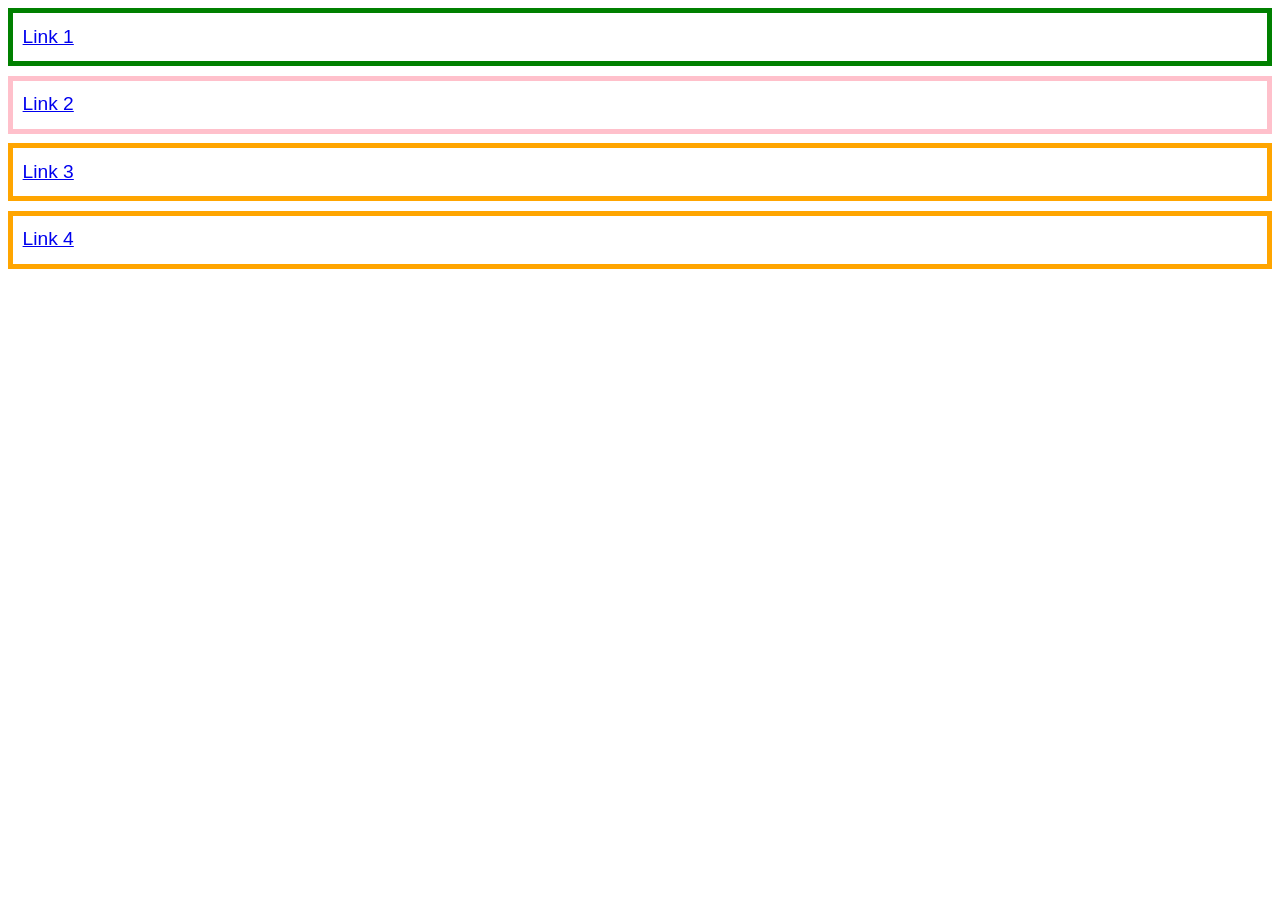
<file: advanced_selectors/index.html>
<!DOCTYPE html>
<html lang="en">
<head>
    <meta charset="UTF-8">
    <meta name="viewport" content="width=device-width, initial-scale=1.0">
    <title>Document</title>
    <link rel="stylesheet" href="styles.css">
</head>
<body>
<ul>
  <li><a href="https://example.com">Link 1</a></li>
  <li><a href="http://example.com" title="Visit example.com">Link 2</a></li>
  <li><a href="/contact">Link 3</a></li>
  <li><a href="../contact/index.html">Link 4</a></li>
</ul>
</body>
</html>
</file>
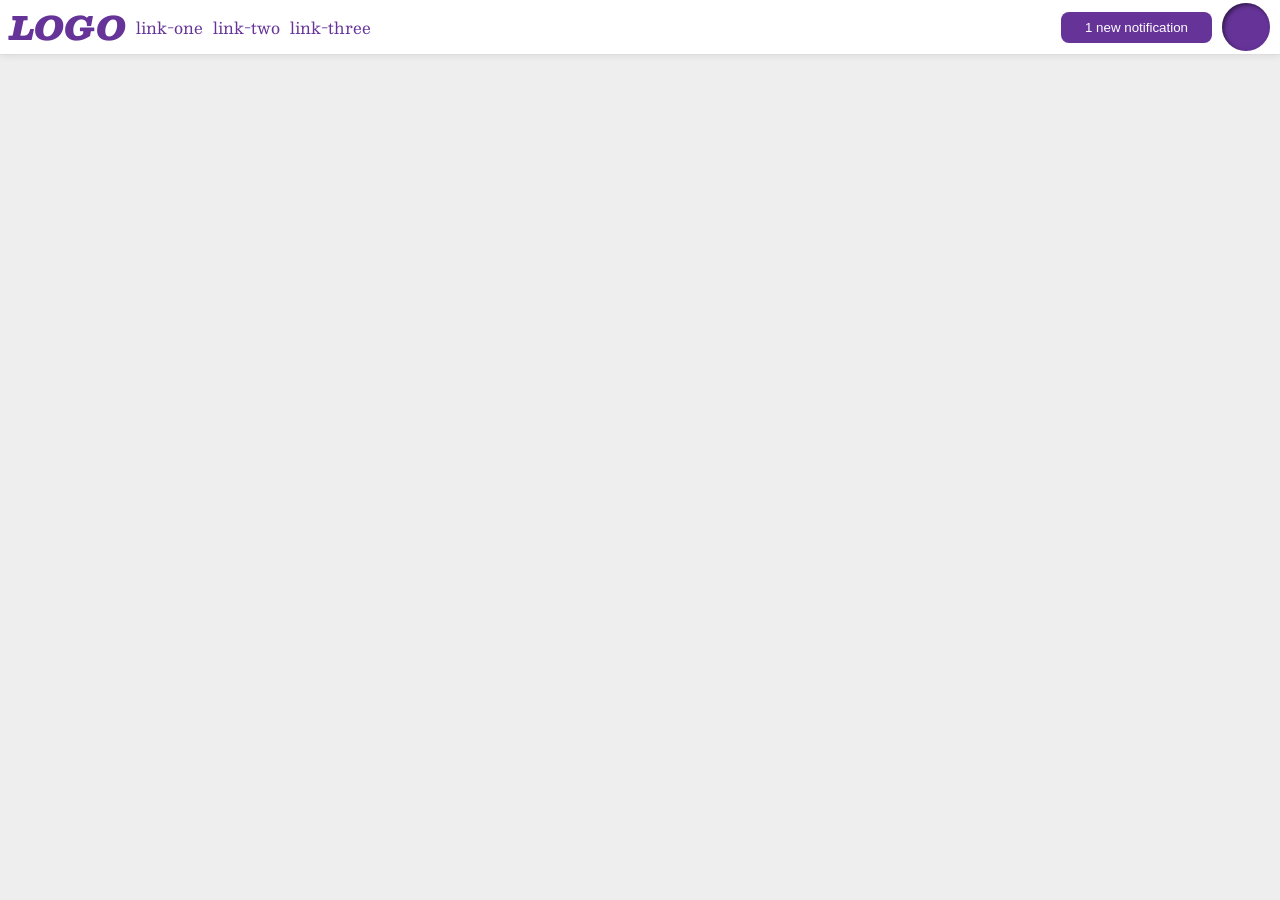
<file: foundations/flex/03-flex-header-2/index.html>
<!DOCTYPE html>
<html lang="en">
  <head>
    <meta charset="UTF-8">
    <meta http-equiv="X-UA-Compatible" content="IE=edge">
    <meta name="viewport" content="width=device-width, initial-scale=1.0">
    <title>Flex Header 2</title>
    <link rel="stylesheet" href="style.css">
  </head>
  <body>
    <div class="header">
      <div class="leftside">
	  	<div class="logo">
       	 LOGO
     	 </div>
      	<ul class="links">
        	<li><a href="https://google.com">link-one</a></li>
        	<li><a href="https://google.com">link-two</a></li>
        	<li><a href="https://google.com">link-three</a></li>
      	</ul>
	  </div>
	  <div class= "rightside">	
      	<button class="notifications">
        	1 new notification
      	</button>
      	<div class="profile-image"></div> 
	  </div>
    </div>
  </body>
</html>
</file>
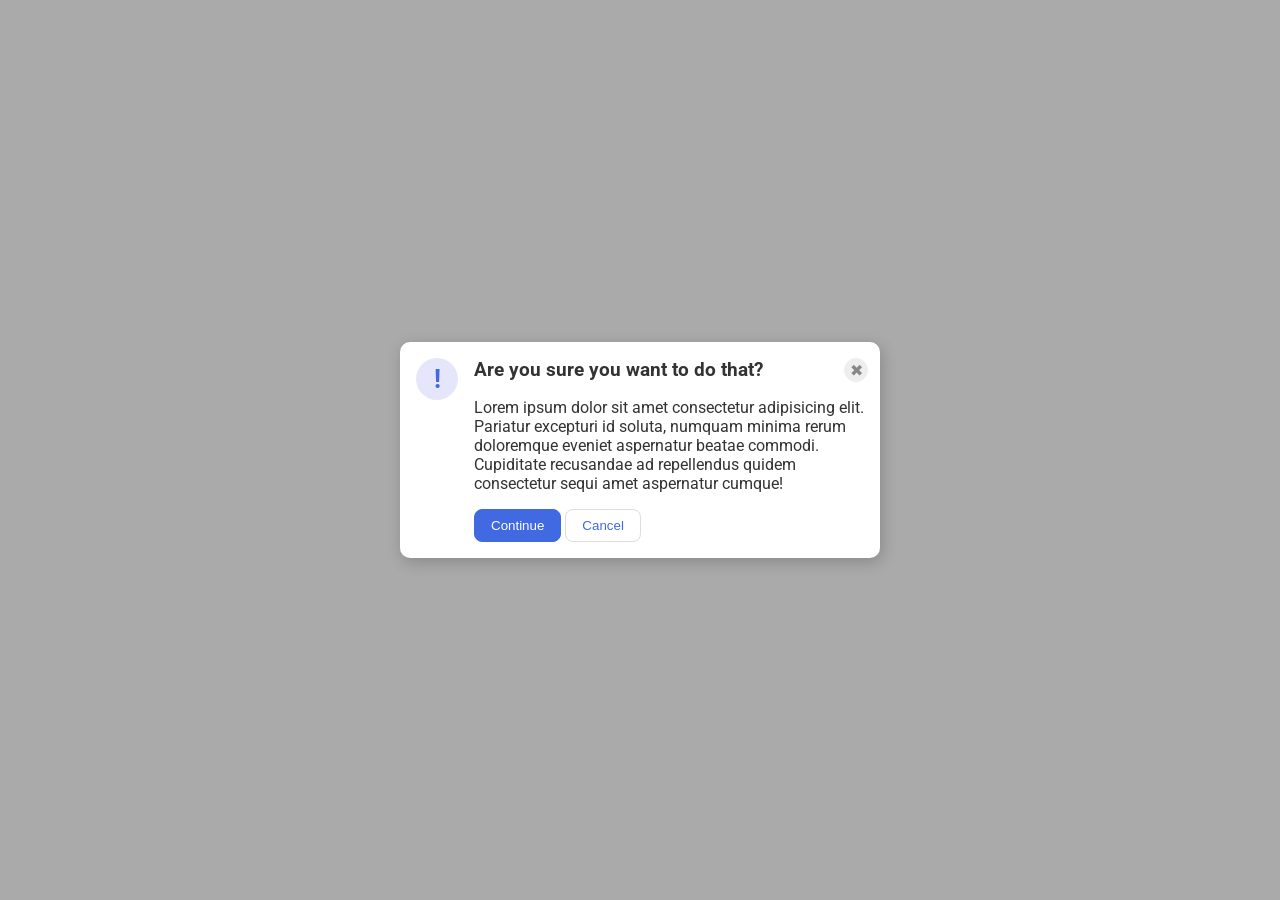
<file: foundations/flex/05-flex-modal/index.html>
<!DOCTYPE html>
<html lang="en">
  <head>
    <meta charset="UTF-8">
    <meta http-equiv="X-UA-Compatible" content="IE=edge">
    <meta name="viewport" content="width=device-width, initial-scale=1.0">
    <link rel="stylesheet" href="style.css">
    <title>Modal</title>
  </head>
  <body>
    <div class="modal">
      <div class="icon">!</div>
	  <div class="container">
	  	<div class="header-container">
          <div class="header">Are you sure you want to do that?</div>
          <button class="close-button">✖</button>
		</div>
        <div class="text">Lorem ipsum dolor sit amet consectetur adipisicing elit. Pariatur excepturi id soluta, numquam minima rerum doloremque eveniet aspernatur beatae commodi. Cupiditate recusandae ad repellendus quidem consectetur sequi amet aspernatur cumque!</div>
        <div class="button-container">
		  <button class="continue">Continue</button>
          <button class="cancel">Cancel</button>
	    </div>
	  </div>
    </div>
  </body>
</html>
</file>
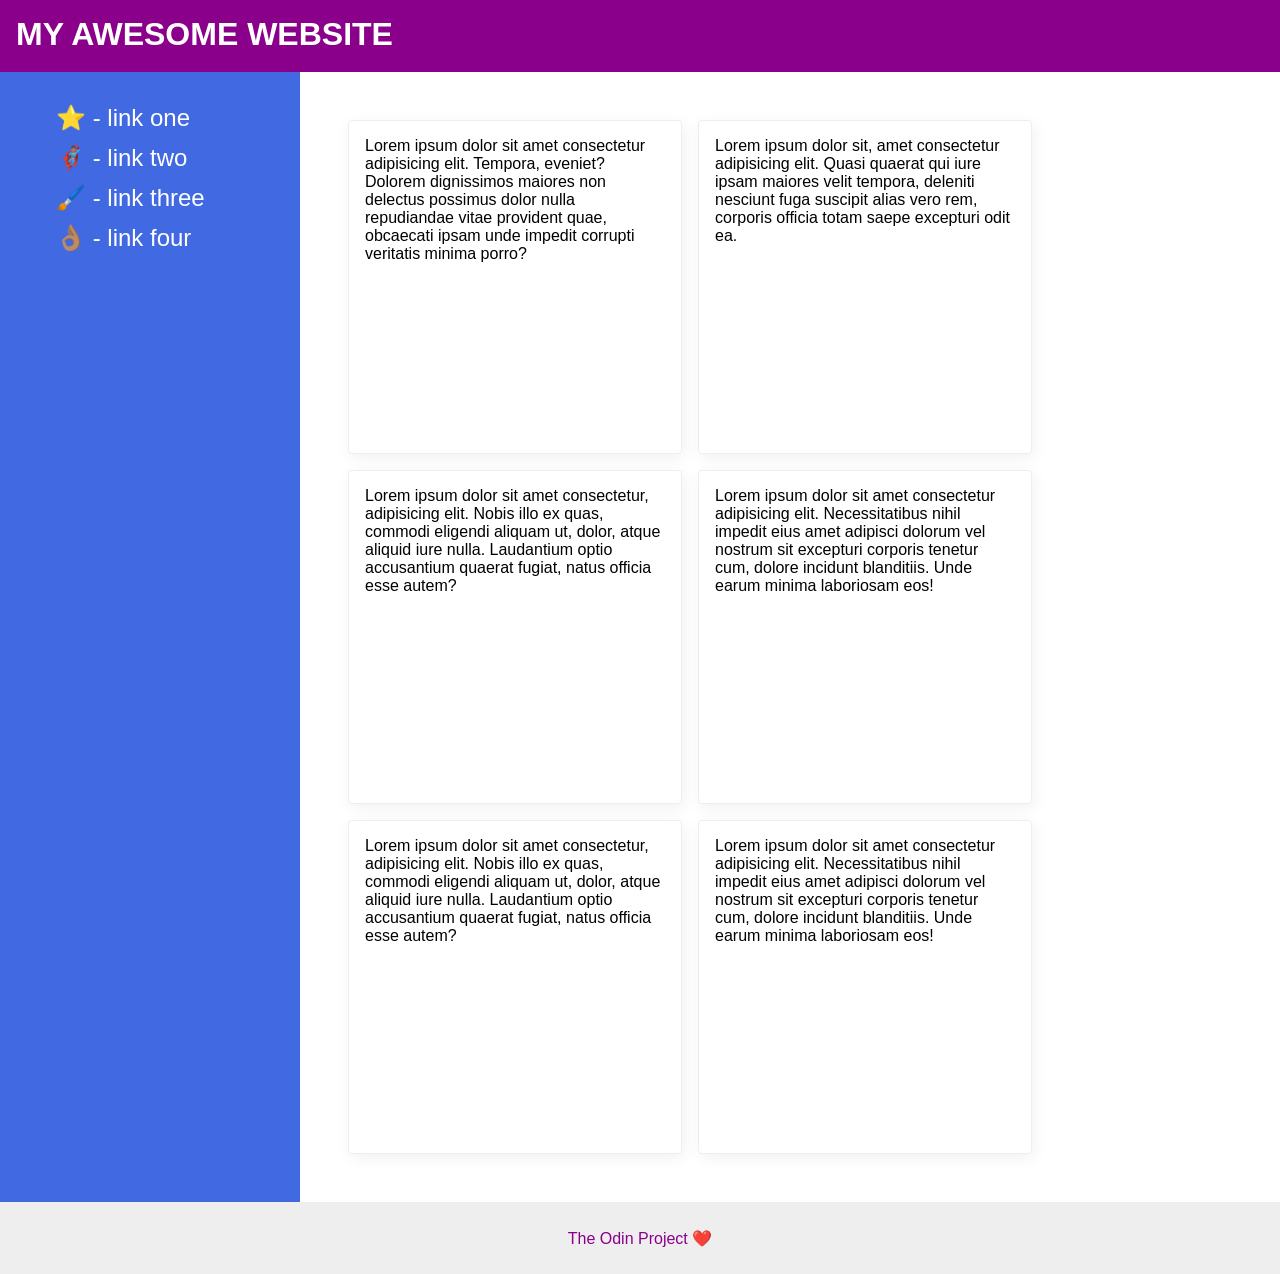
<file: foundations/flex/07-flex-layout-2/index.html>
<!DOCTYPE html>
<html lang="en">
  <head>
    <meta charset="UTF-8">
    <meta http-equiv="X-UA-Compatible" content="IE=edge">
    <meta name="viewport" content="width=device-width, initial-scale=1.0">
    <title>The Holy Grail</title>
    <link rel="stylesheet" href="style.css">
  </head>
  <body>
    <div class="header">
      MY AWESOME WEBSITE
    </div>
    <div class="content">
    <div class="sidebar">
      <ul>
        <li><a href="#">⭐ - link one</a></li>
        <li><a href="#">🦸🏽‍♂️ - link two</a></li>
        <li><a href="#">🖌️ - link three</a></li>
        <li><a href="#">👌🏽 - link four</a></li>
      </ul>
    </div>
    <div class="card-holder">
    <div class="card">Lorem ipsum dolor sit amet consectetur adipisicing elit. Tempora, eveniet? Dolorem dignissimos maiores non delectus possimus dolor nulla repudiandae vitae provident quae, obcaecati ipsam unde impedit corrupti veritatis minima porro?</div>
    <div class="card">Lorem ipsum dolor sit, amet consectetur adipisicing elit. Quasi quaerat qui iure ipsam maiores velit tempora, deleniti nesciunt fuga suscipit alias vero rem, corporis officia totam saepe excepturi odit ea.</div>
    <div class="card">Lorem ipsum dolor sit amet consectetur, adipisicing elit. Nobis illo ex quas, commodi eligendi aliquam ut, dolor, atque aliquid iure nulla. Laudantium optio accusantium quaerat fugiat, natus officia esse autem?</div>
    <div class="card">Lorem ipsum dolor sit amet consectetur adipisicing elit. Necessitatibus nihil impedit eius amet adipisci dolorum vel nostrum sit excepturi corporis tenetur cum, dolore incidunt blanditiis. Unde earum minima laboriosam eos!</div>
    <div class="card">Lorem ipsum dolor sit amet consectetur, adipisicing elit. Nobis illo ex quas, commodi eligendi aliquam ut, dolor, atque aliquid iure nulla. Laudantium optio accusantium quaerat fugiat, natus officia esse autem?</div>
    <div class="card">Lorem ipsum dolor sit amet consectetur adipisicing elit. Necessitatibus nihil impedit eius amet adipisci dolorum vel nostrum sit excepturi corporis tenetur cum, dolore incidunt blanditiis. Unde earum minima laboriosam eos!</div>
    </div>
	</div>
    <div class="footer">
      The Odin Project ❤️
    </div>
  </body>
</html>
</file>
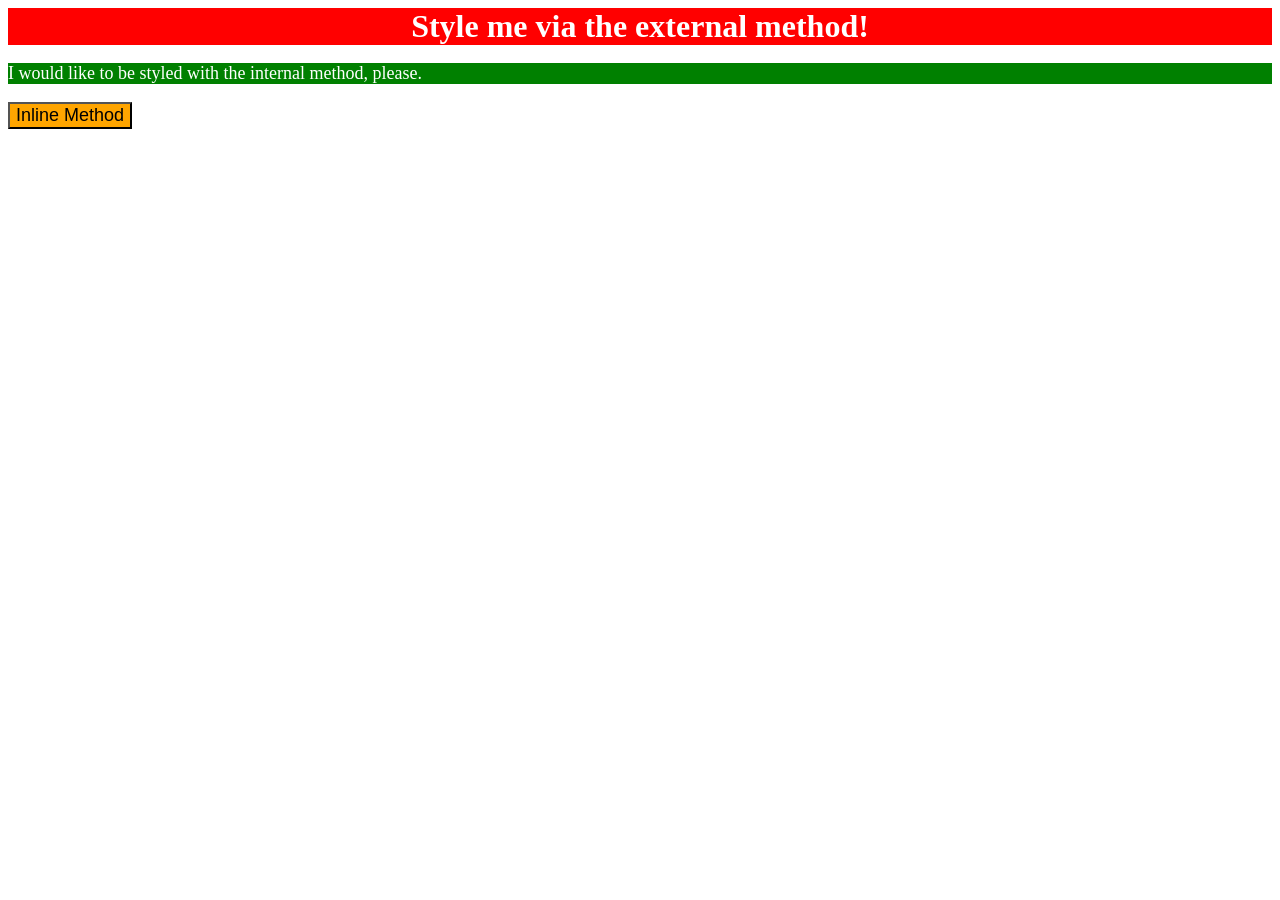
<file: foundations/intro-to-css/01-css-methods/index.html>
<!DOCTYPE html>
<html lang="en">
  <head>
    <meta charset="UTF-8">
    <meta http-equiv="X-UA-Compatible" content="IE=edge">
    <meta name="viewport" content="width=device-width, initial-scale=1.0">
    <title>Methods for Adding CSS</title>
  	<style>
		div {
			color: white;
			background-color: red;
			font-size: 32px;
			text-align: center;
			font-weight: bold;
		}

		p {
			background-color: green;
			font-size: 18px;
			color: white;
		}

		button {
			background-color: orange;
			font-size: 18px;
		}
	</style>
  </head>
  <body>
    <div>Style me via the external method!</div>
    <p>I would like to be styled with the internal method, please.</p>
    <button>Inline Method</button>
  </body>
</html>
</file>
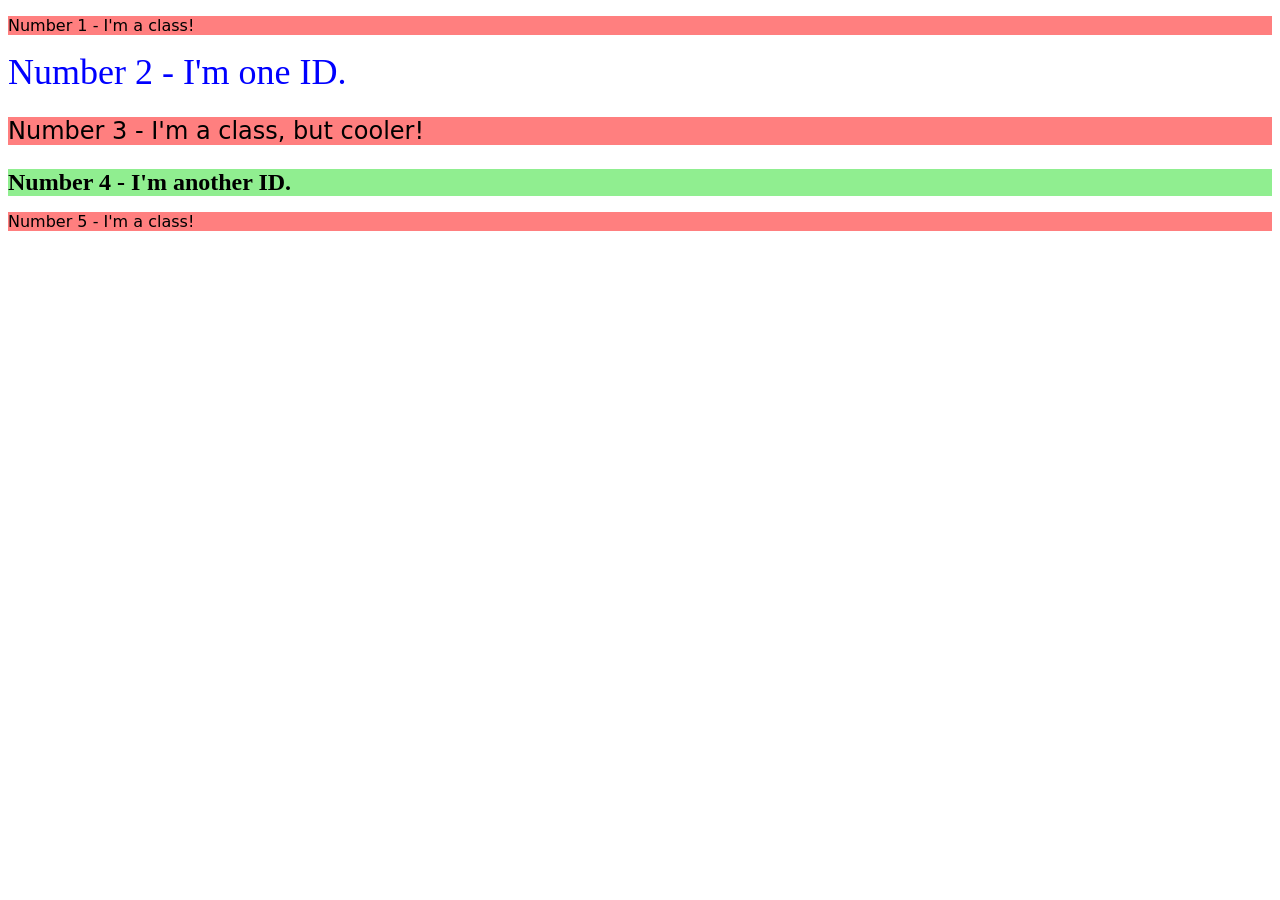
<file: foundations/intro-to-css/02-class-id-selectors/index.html>
<!DOCTYPE html>
<html lang="en">
  <head>
    <meta charset="UTF-8">
    <meta http-equiv="X-UA-Compatible" content="IE=edge">
    <meta name="viewport" content="width=device-width, initial-scale=1.0">
    <title>Class and ID Selectors</title>
    <link rel="stylesheet" href="style.css">
  </head>
  <body>
    <p class="odd">Number 1 - I'm a class!</p>
    <div id="second">Number 2 - I'm one ID.</div>
    <p class="odd" id="third">Number 3 - I'm a class, but cooler!</p>
    <div id="forth">Number 4 - I'm another ID.</div>
    <p class="odd">Number 5 - I'm a class!</p>
  </body>
</html>
</file>
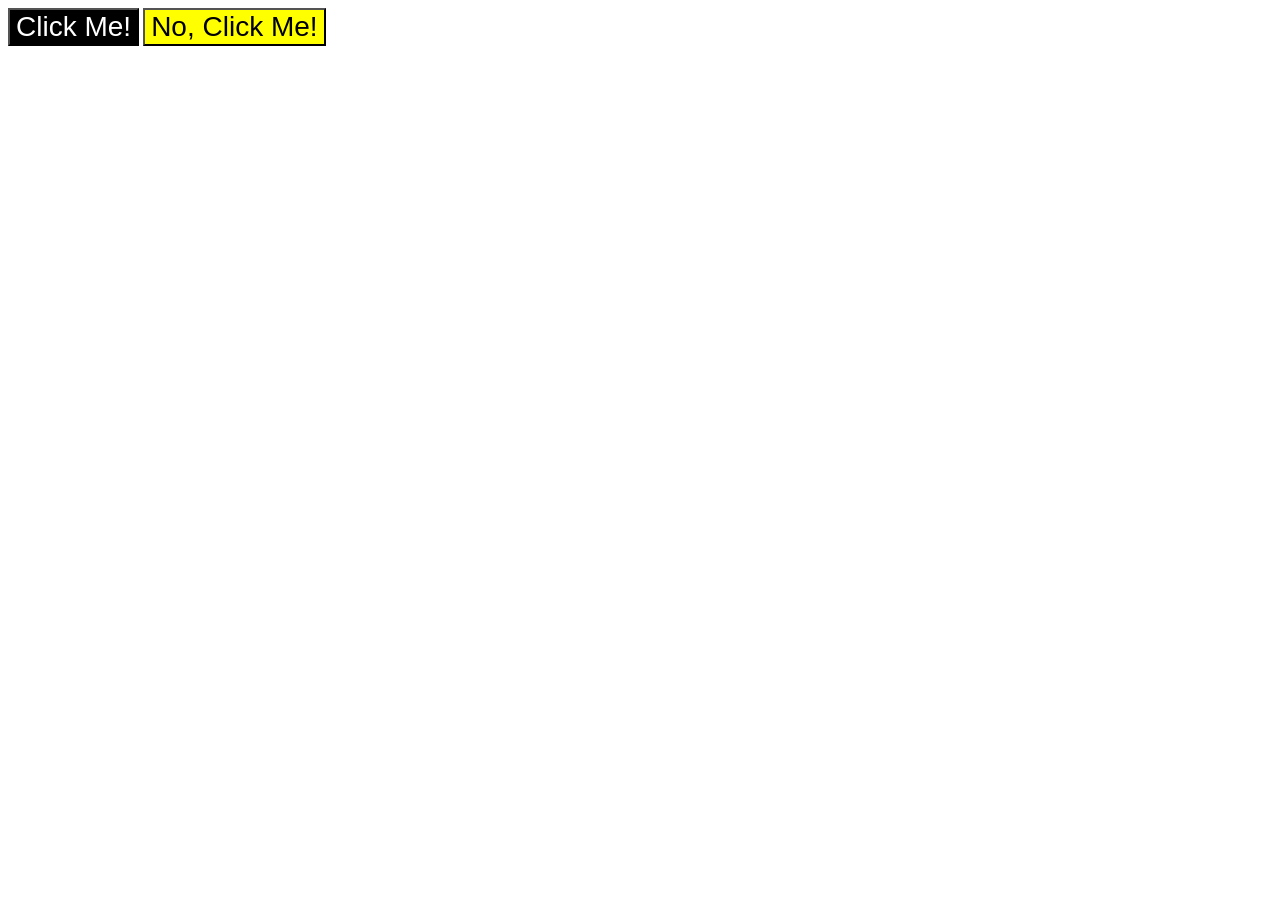
<file: foundations/intro-to-css/03-grouping-selectors/index.html>
<!DOCTYPE html>
<html lang="en">
  <head>
    <meta charset="UTF-8">
    <meta http-equiv="X-UA-Compatible" content="IE=edge">
    <meta name="viewport" content="width=device-width, initial-scale=1.0">
    <title>Grouping Selectors</title>
    <link rel="stylesheet" href="style.css">
  </head>
  <body>
    <button id="first">Click Me!</button>
    <button id="second">No, Click Me!</button>
  </body>
</html>
</file>
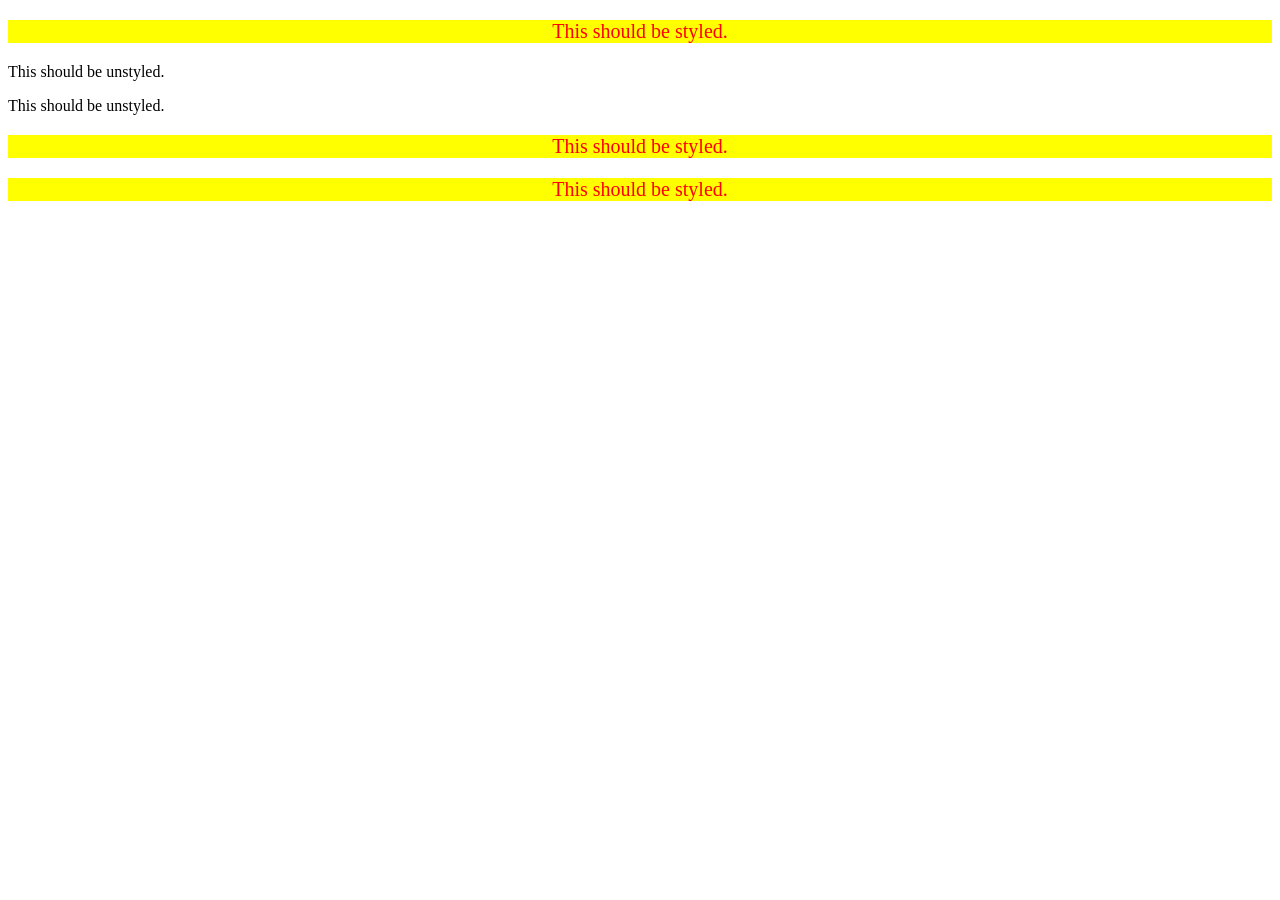
<file: foundations/intro-to-css/05-descendant-combinator/index.html>
<!DOCTYPE html>
<html lang="en">
  <head>
    <meta charset="UTF-8">
    <meta http-equiv="X-UA-Compatible" content="IE=edge">
    <meta name="viewport" content="width=device-width, initial-scale=1.0">
    <title>Descendant Combinator</title>
    <link rel="stylesheet" href="style.css">
  </head>
  <body>
    <div class="container">
      <p class="text">This should be styled.</p>
    </div>
    <p class="text">This should be unstyled.</p>
    <p class="text">This should be unstyled.</p>
    <div class="container">
      <p class="text">This should be styled.</p>
      <p class="text">This should be styled.</p>
    </div>
  </body>
</html>
</file>
<file: advanced_selectors/styles.css>
body {
  font: 1.2em / 1.5 sans-serif;
}

ul {
  list-style: none;
  margin: 0;
  padding: 0;
}

li {
  margin-bottom: 0.5em;
}

a {
  display: block;
  padding: 0.5em;
}

a {
  border: 5px solid grey;
}

/* Add styles here */

a[title] {
  border-color: pink;
}

a[href*="contact"] {
  border-color: orange;
}

a[href^="https"] {
  border-color: green;
}
</file>
<file: foundations/flex/03-flex-header-2/style.css>
/* this is some magical font-importing.  
you'll learn about it later. */
@import url('https://fonts.googleapis.com/css2?family=Besley:ital,wght@0,400;1,900&display=swap');

body {
  margin: 0;
  background: #eee;
  font-family: Besley, serif;
}

.header {
  background: white;
  border-bottom: 1px solid #ddd;
  box-shadow: 0 0 8px rgba(0,0,0,.1);
  display: flex;
  justify-content: space-between;
  padding 10px;
}

.profile-image {
  background: rebeccapurple;
  box-shadow: inset 2px 2px 4px rgba(0,0,0,.5);
  border-radius: 50%;
  width: 48px;
  height: 48px;
  margin-right: 10px;
}

.logo {
  color: rebeccapurple;
  font-size: 32px;
  font-weight: 900;
  font-style: italic;
  margin-left: 10px;
}

button {
  border: none;
  border-radius: 8px;
  background: rebeccapurple;
  color: white;
  padding: 8px 24px;
}

a {
  /* this removes the line under our links */
  text-decoration: none;
  color: rebeccapurple;
}

ul {
  display: flex;
  list-style-type: none;
  gap: 10px;
  margin: 0;
  padding: 0;
}

.leftside,
.rightside {
  display: flex;
  align-items: center;
  gap: 10px;
}
</file>
<file: foundations/flex/05-flex-modal/style.css>
@import url('https://fonts.googleapis.com/css2?family=Roboto:wght@400;700&display=swap');

html, body {
  height: 100%;
}

body {
  font-family: Roboto, sans-serif;
  margin: 0;
  background: #aaa;
  color: #333;
  /* I'll give you this one for free lol */
  display: flex;
  align-items: center;
  justify-content: center;
}

.modal {
  display: flex;
  background: white;
  width: 480px;
  border-radius: 10px;
  box-shadow: 2px 4px 16px rgba(0,0,0,.2);
}

.header {
  font-weight: bold;
  font-size: 1.2em;
}

.container {
  display: flex;
  flex-direction: column;
  gap: 16px;
  margin-top: 16px;
  margin-bottom: 16px;
}

.header-container {
  display: flex;
  justify-content: space-between;
  margin-right: 12px;
}

.icon {
  color: royalblue;
  font-size: 26px;
  font-weight: 700;
  background: lavender;
  width: 42px;
  height: 42px;
  border-radius: 50%;
  display: flex;
  align-items: center;
  justify-content: center;
  flex-shrink: 0;
  margin: 16px;
}

.close-button {
  background: #eee;
  border-radius: 50%;
  color: #888;
  font-weight: 400;
  font-size: 16px;
  height: 24px;
  width: 24px;
  display: flex;
  align-items: center;
  justify-content: center;
  border: 1px solid #eee;
  padding: 0;
}

button {
  cursor: pointer;
  padding: 8px 16px;
  border-radius: 8px;
}

button.continue {
  background: royalblue;
  border: 1px solid royalblue;
  color: white;
}

button.cancel {
  background: white;
  border: 1px solid #ddd;
  color: royalblue;
}
</file>
<file: foundations/flex/07-flex-layout-2/style.css>
body {
  font-family: -apple-system, BlinkMacSystemFont, 'Segoe UI', Roboto, Oxygen, Ubuntu, Cantarell, 'Open Sans', 'Helvetica Neue', sans-serif;
  margin: 0;
  min-height: 100vh;
  display: flex;
  flex-direction: column;
}

.header {
  height: 72px;
  background: darkmagenta;
  color: white;
  font-weight: 900;
  font-size: 32px;
  padding: 16px;
  box-sizing: border-box;
}

.content {
  display: flex;
  flex: 1;
}

.footer {
  height: 72px;
  background: #eee;
  color: darkmagenta;
  display: flex;
  justify-content: center;
  align-items: center;
}

.sidebar {
  width: 300px;
  background: royalblue;
  box-sizing: border-box;
  padding: 16px;
  flex-shrink: 0;
}

.sidebar ul {
  list-style-type: none;
  display: flex;
  flex-direction: column;
  gap: 12px;
}

.sidebar a {
  text-decoration: none;
  color: white;
  font-size: 24px;
}

.card-holder {
  display: flex;
  gap: 16px;
  padding: 48px;
  flex-flow: row wrap;
}

.card {
  border: 1px solid #eee;
  box-shadow: 2px 4px 16px rgba(0,0,0,.06);
  border-radius: 4px;
  width: 300px;
  height: 300px;
  padding: 16px;
}
</file>
<file: foundations/intro-to-css/02-class-id-selectors/style.css>
.odd {
	background-color: #FF7F7F;
	font-family: "Verdana", "DejaVu Sans", sans-sherif;
}

#second {
	color: blue;
	font-size: 36px;
}

#third {
	font-size: 24px;
}

#forth {
	background-color: #90EE90;
	font-weight: bold;
	font-size: 24px;
}
</file>
<file: foundations/intro-to-css/03-grouping-selectors/style.css>
button {
	font-size: 28px;
	font-family: Helvetica, "Times New Roman", sans-serif;
}

#first {
	background-color: black;
	color: white;
}

#second {
	background-color: yellow;
}
</file>
<file: foundations/intro-to-css/05-descendant-combinator/style.css>
.container .text {
	background-color: yellow;
	color: red;
	font-size: 20px;
	text-align: center;
}
</file>
